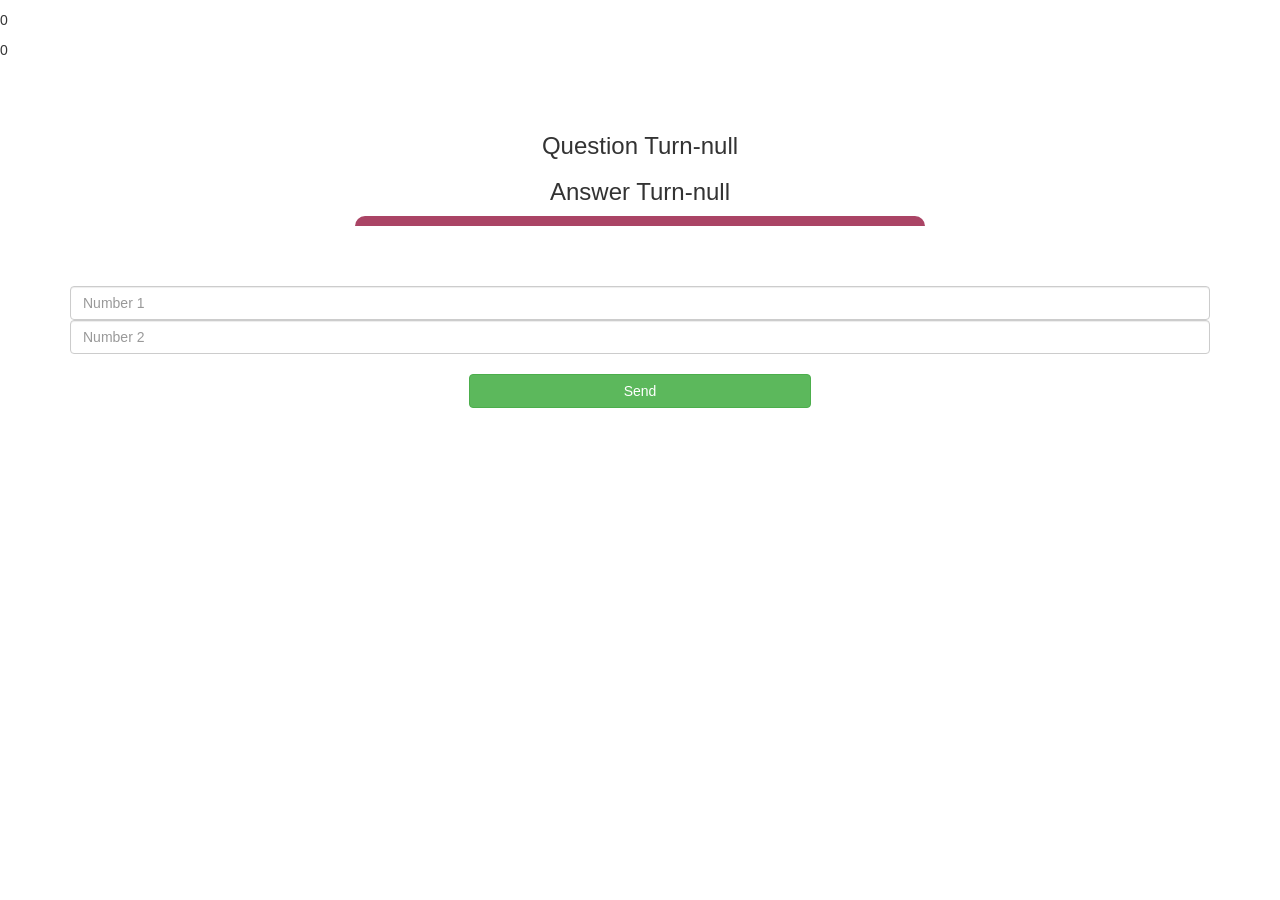
<file: game_page.html>
<!DOCTYPE html>
<html>
<head>
	<title>Math Quiz!</title>

<meta name="viewport" content="width=device-width, initial-scale=1">
<link rel="stylesheet" href="https://maxcdn.bootstrapcdn.com/bootstrap/3.4.0/css/bootstrap.min.css">
<script src="https://ajax.googleapis.com/ajax/libs/jquery/3.4.1/jquery.min.js"></script>
<script src="https://maxcdn.bootstrapcdn.com/bootstrap/3.4.0/js/bootstrap.min.js"></script>

<link rel="stylesheet" type="text/css" href="game.css">
</head>
<body>
	<h4 id= "player1_name"></h4> <span id= "player1_score"></span>
	<br>
	<h4 id= "player2_name"></h4> <span id= "player2_score"></span>

<div class="container">
	<center>
		<h2 style="color: white;">Get Ready!</h2>
<h3 id= "player_question"></h3>
<h3 id= "player_answer"></h3>
<div id= "output" class= "col-lg-6"> </div>

		<br>
		<br>

		
        <input type="number" id="number1" class= "form-control" placeholder="Number 1">
        <input type="number" id="number2" class= "form-control" placeholder="Number 2">

		<br>
		<button onclick= "send()" class= "btn btn-success" style="width: 30%;">Send</button>


	</center>
</div>
<h3 id= "result"></h3>

<script src="game_page.js"></script>
</body>
</html>
</file>
<file: game.css>
#output
{
background: white;
border-radius: 10px;
border-top: 10px solid #AA4465;
padding: 10px;
float: none;
text-align: left;
}
</file>
